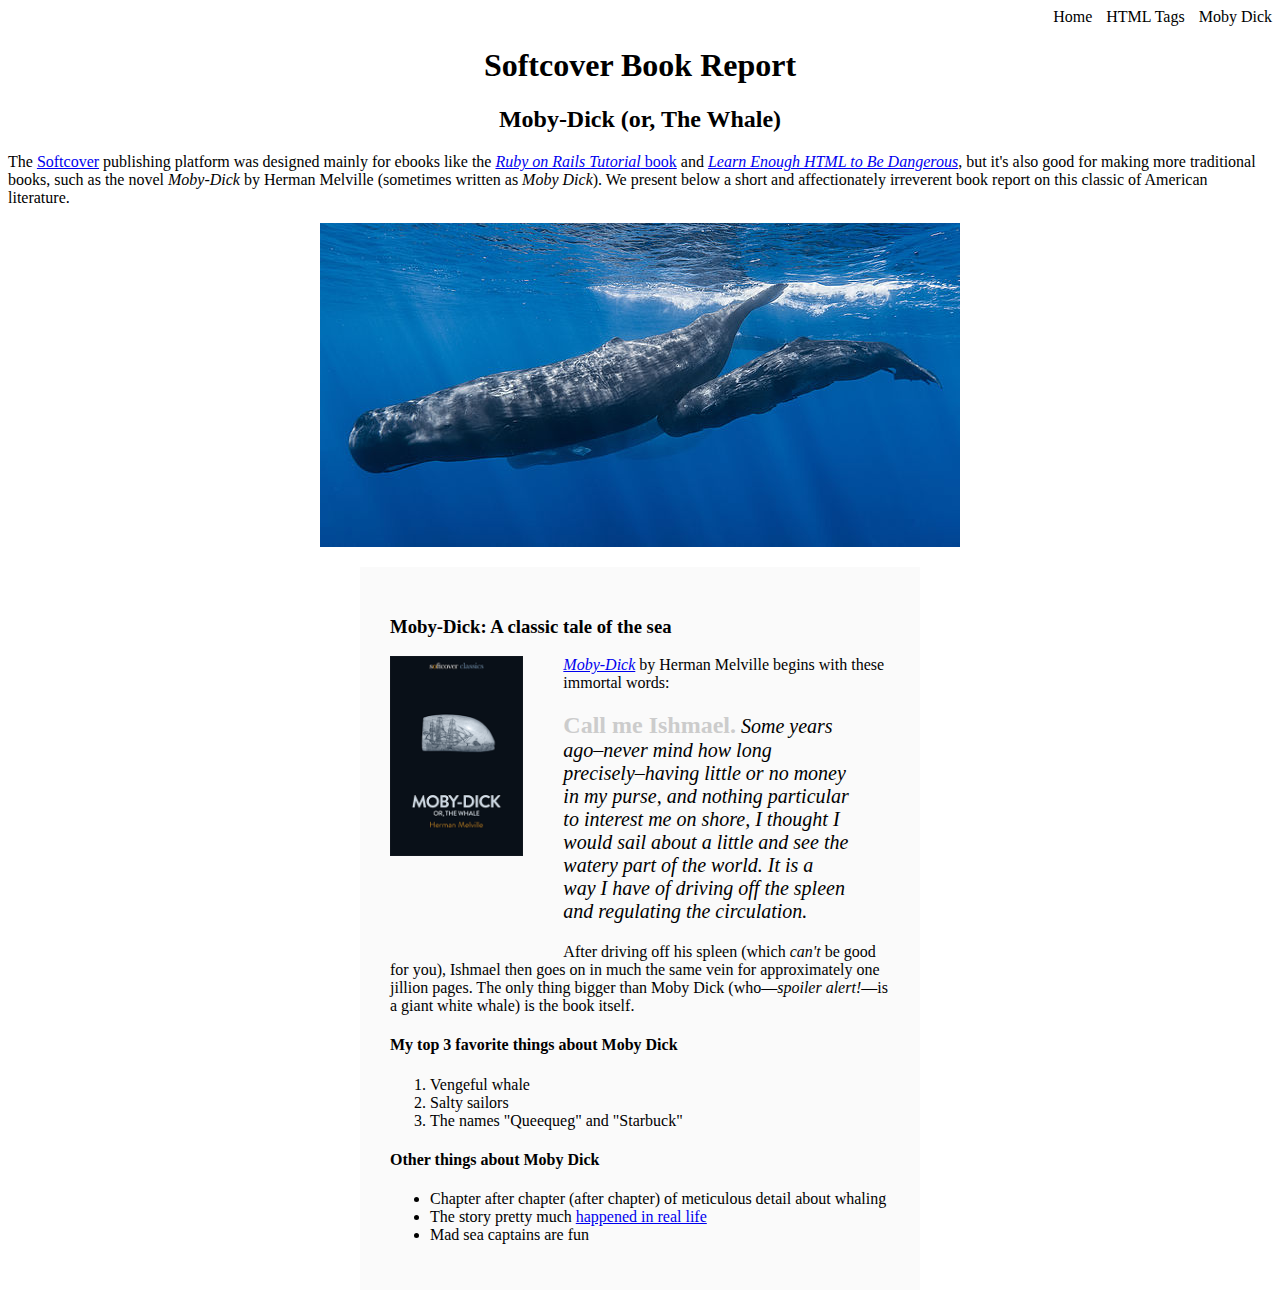
<file: moby_dick.html>
<!DOCTYPE html>
<html lang="en" dir="ltr">
  <head>

    <title>Moby Dick</title>
        <meta charset="utf-8">
  </head>
  <body>

    <div style="text-align: right; ">
     <a href="index.html" style="text-decoration: none; color: #000" >Home</a>
    <a href="tags.html" style="margin: 0 0 0 10px; text-decoration: none; color: #000">HTML Tags</a>
     <a href="moby_dick.html" style="margin: 0 0 0 10px; text-decoration: none; color: #000">Moby Dick</a>

   </div>

    <!-- much here to be styled, will do so in last section -->
<header style="text-align: center;margin 0 0 80px">
  <h1 >Softcover Book Report</h1>
  <h2 >Moby-Dick (or, The Whale)</h2>
</header>

<div>
  <p>
        The <a href="https://www.softcover.io/">Softcover</a> publishing platform
        was designed mainly for ebooks like the
        <a href="https://railstutorial.org/book"><em>Ruby on Rails Tutorial</em>
        book</a> and <a href="https://learnenough.com/html"><em>Learn Enough
        HTML to Be Dangerous</em></a>, but it's also good for making more
        traditional books, such as the novel <em>Moby-Dick</em> by Herman
        Melville (sometimes written as <em>Moby Dick</em>). We present below a
        short and affectionately irreverent book report on this classic of
        American literature.
      </p>

</div>
<a href="https://commons.wikimedia.org/wiki/File:Sperm_whale_pod.jpg">
<img src="images/sperm_whales.jpg" alt= "Sperm Whales"
style="display: block; margin: 0 auto;">
</a>

<div style="width: 500px; margin: 20px auto; padding: 30px; background-color: #fafafa">


  <h3>Moby-Dick: A classic tale of the sea</h3>

      <a href="https://www.softcover.io/read/6070fb03/moby-dick"
         target="_blank" rel="noopener">
        <img src="images/moby_dick.png" alt="Moby Dick" height="200px"
        style="float:left; margin: 0 40px 100px 0">
      </a>

      <p>
        <a href="https://www.softcover.io/read/6070fb03/moby-dick"
           target="_blank" rel="noopener">
          <em>Moby-Dick</em></a>
          by Herman Melville begins with these immortal words:
      </p>

      <blockquote style="font-style: italic; font-size:20px;">
        <p>
          <span style="font-style: normal; font-size: 24px; font-weight: bold; color: #ccc;">Call me Ishmael.</span> Some years ago–never mind how long
          precisely–having little or no money in my purse, and nothing
          particular to interest me on shore, I thought I would sail about a
          little and see the watery part of the world. It is a way I have of
          driving off the spleen and regulating the circulation.
        </p>
      </blockquote>

      <p>
        After driving off his spleen (which <em>can't</em> be good for you),
        Ishmael then goes on in much the same vein for approximately one
        jillion pages. The only thing bigger than Moby Dick (who—<em>spoiler
        alert!</em>—is a giant white whale) is the book itself.
      </p>

      <h4>My top 3 favorite things about Moby Dick</h4>

     <ol>
       <li>Vengeful whale</li>
       <li>Salty sailors</li>
       <li>The names "Queequeg" and "Starbuck"</li>
     </ol>

     <h4>Other things about Moby Dick</h4>

     <ul>
       <li>
         Chapter after chapter (after chapter) of meticulous detail about
         whaling
       </li>
       <li>
         The story pretty much
         <a href="https://en.wikipedia.org/wiki/Essex_(whaleship)"
            target="_blank" rel="noopener">happened in real life</a>
       </li>
       <li>Mad sea captains are fun</li>
     </ul>
</div>

  </body>
</html>
</file>
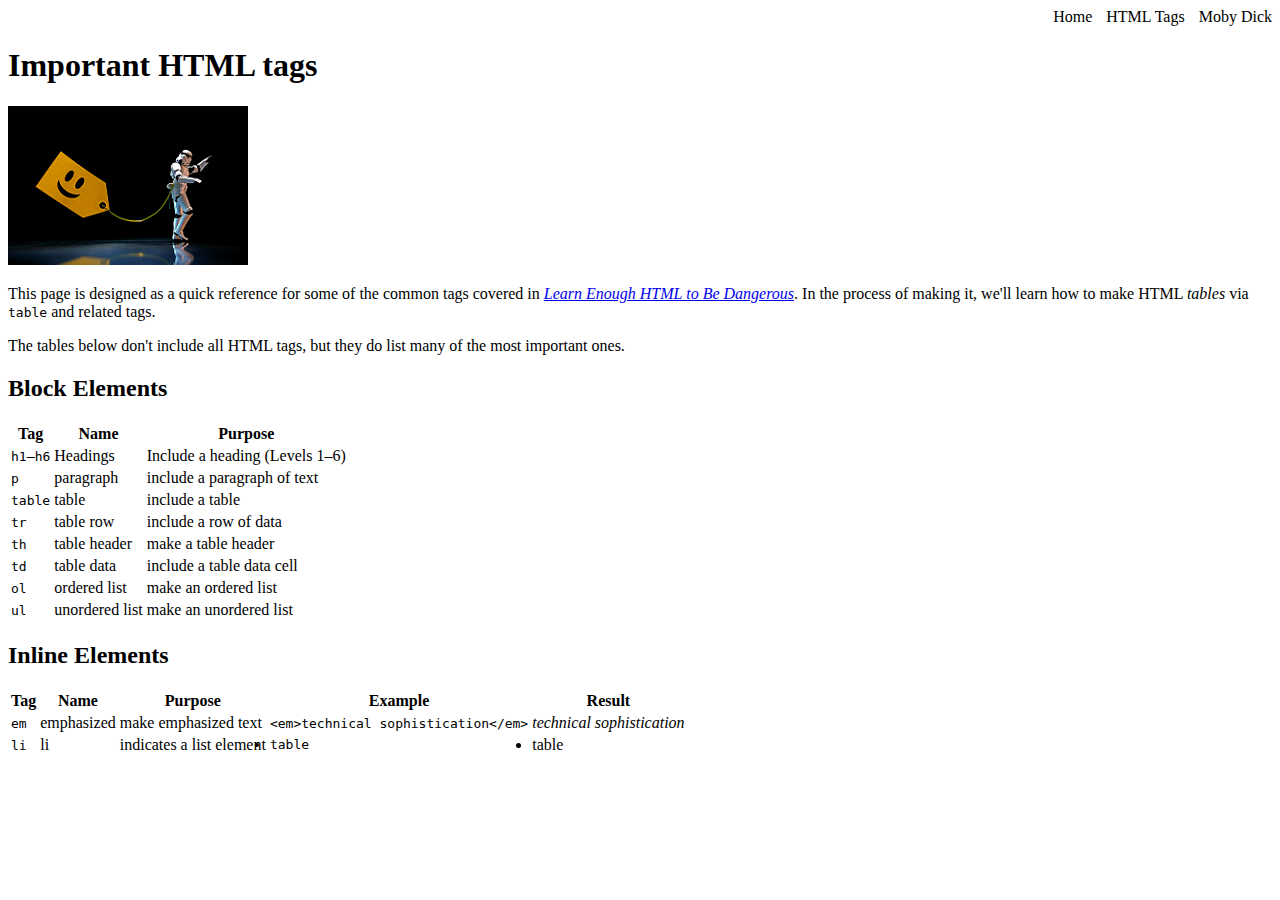
<file: tags.html>
<!DOCTYPE html>
<html>
  <head>
    <title>HTML Tags</title>
    <meta charset="utf-8">
  </head>
  <body>

    <div style="text-align: right; ">
     <a href="index.html" style="text-decoration: none; color: #000" >Home</a>
    <a href="tags.html" style="margin: 0 0 0 10px; text-decoration: none; color: #000">HTML Tags</a>
     <a href="moby_dick.html" style="margin: 0 0 0 10px; text-decoration: none; color: #000">Moby Dick</a>

   </div>

    <h1>Important HTML tags</h1>

    <img src="images/storm_trooper_tagged.jpg" alt="Tagged Storm Trooper">
<div class="">
  <p>
    This page is designed as a quick reference for some of the common tags
    covered in <a href="https://learnenough.com/html"><em>Learn
    Enough HTML to Be Dangerous</em></a>. In the process of making it, we'll
    learn how to make HTML <em>tables</em> via <code>table</code> and
    related tags.
  </p>

  <p>
    The tables below don't include all HTML tags, but they do list many of
    the most important ones.
  </p>

</div>


<h2>Block Elements</h2>
<table>
      <tr>
          <th>Tag</th>
          <th>Name</th>
          <th>Purpose</th>
      </tr>
      <tr>
        <td><code>h1</code>&ndash;<code>h6</code></td>
        <td>Headings</td>
        <td>Include a heading (Levels 1&ndash;6)</td>
      </tr>
      <tr>
        <td><code>p</code></td>
        <td>paragraph</td>
        <td>include a paragraph of text</td>
      </tr>
      <tr>
        <td><code>table</code></td>
        <td>table</td>
        <td>include a table</td>
      </tr>
      <tr>
        <td><code>tr</code></td>
        <td>table row</td>
        <td>include a row of data</td>
      </tr>
      <tr>
        <td><code>th</code></td>
        <td>table header</td>
        <td>make a table header</td>
      </tr>
      <tr>
        <td><code>td</code></td>
        <td>table data</td>
        <td>include a table data cell</td>
      </tr>
      <tr>
       <td><code>ol</code></td>
       <td>ordered list</td>
       <td>make an ordered list</td>
     </tr>

     <tr>
       <td><code>ul</code></td>
       <td>unordered list</td>
       <td>make an unordered list</td>
     </tr>
</table>


<h2>Inline Elements</h2>

<table>
      <tr>
        <th>Tag</th>
        <th>Name</th>
        <th>Purpose</th>
        <th>Example</th>
        <th>Result</th>
      </tr>
      <tr>
        <td><code>em</code></td>
        <td>emphasized</td>
        <td>make emphasized text</td>
        <td><code>&lt;em&gt;technical sophistication&lt;/em&gt;</code></td>
        <td><em>technical sophistication</em></td>
      </tr>
      <tr>
         <td><code>li</code></td>
         <td>li</td>
         <td>indicates a list element</td>
         <td><span><code><li>table</li></code></span></td>
         <td><li>table</li></td>
       </tr>
    </table>

  </body>
</html>
</file>
